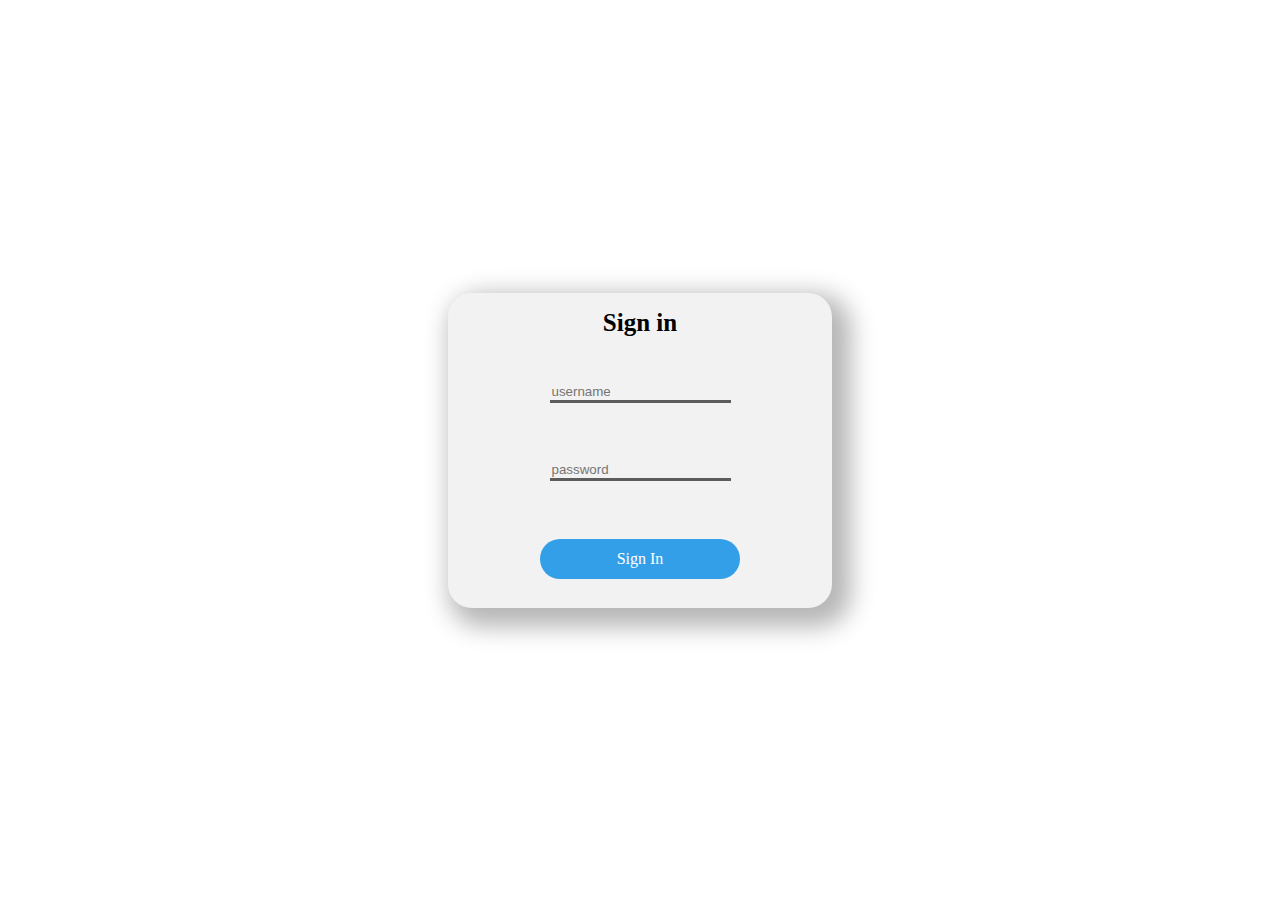
<file: index.html>
<!DOCTYPE html>
<html lang="en">

<head>
    <meta charset="UTF-8">
    <meta http-equiv="X-UA-Compatible" content="IE=edge">
    <meta name="viewport" content="width=device-width, initial-scale=1.0">
    <link rel="stylesheet" href="./style.css">
</head>

<body>
    <form action="" method="get">
        <div class="container">
            <div class="card">
                <h1>Sign in</h1>
                <!--<div class="uName">-->
                <!-- <label for="uName">Username:</label> -->
                <input type="text" placeholder="username" name="">


                <!--<div class="uPass">-->
                <!--<label for="uPass">Password:</label>-->
                <input type="password" placeholder="password" name="">
                <!--input type "password" makes it so text is masked by dots-->

                <!-- <div class="signInButton">-->
                <!--<input type="submit" name="" value="Sign In">-->
                <button class="button">Sign In</button>
    </form>
    </div>


</body>

</html>
</file>
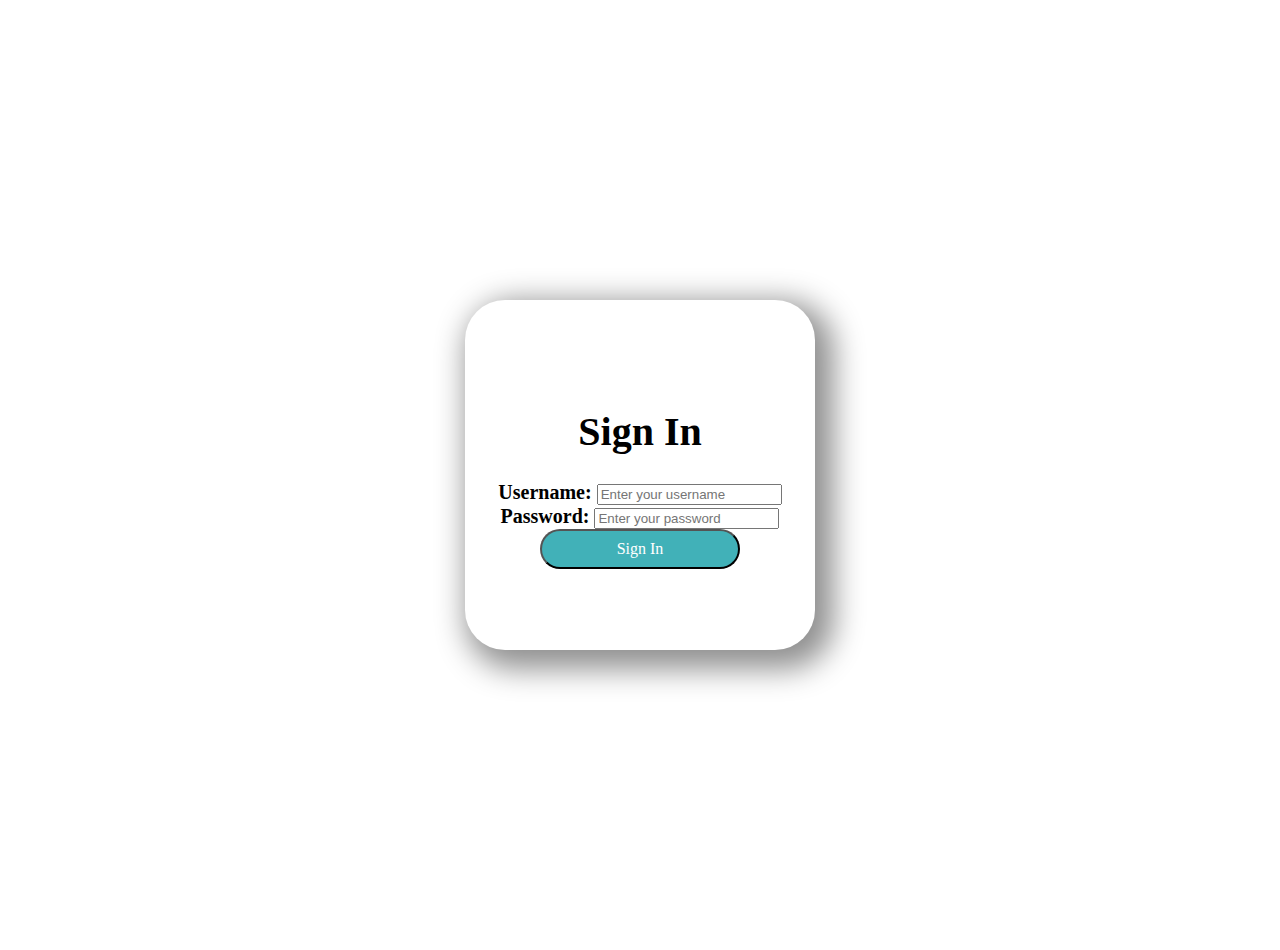
<file: indexGPT.html>
<!DOCTYPE html>
<html lang="en">
<head>
    <meta charset="UTF-8">
    <meta http-equiv="X-UA-Compatible" content="IE=edge">
    <meta name="viewport" content="width=device-width, initial-scale=1.0">
    <link rel="stylesheet" href="new.css">
    <title>Sign In</title>
</head>
<body>
    <div class="flex-container">
        <div class="signIn">
            <h1>Sign In</h1>

            <form>
                <div class="form-group">
                    <label for="userName">Username:</label>
                    <input type="text" id="userName" name="username" placeholder="Enter your username" required>
                </div>

                <div class="form-group">
                    <label for="userPass">Password:</label>
                    <input type="password" id="userPass" name="password" placeholder="Enter your password" required>
                </div>

                <button class="signInButton">Sign In</button>
            </form>
        </div>
    </div>
</body>
</html>


<!-- notes from ChatGPT
Improvements made:

Added a <form> element to wrap the input fields and the sign-in button for better structure.
Used <h1> for the "Sign In" title for better semantic meaning.
Added labels with the for attribute linked to input fields to improve accessibility.
Organized the indentation and formatting for better readability.
Used CSS classes consistently for styling purposes.
Updated placeholder text for input fields to provide instructions to users.
Added an id attribute to the input fields for better clarity when using labels.
-->
</file>
<file: style.css>
html,
body {
    margin: 0px;
}

.container {
    width: 100vw;
    height: 100vh;
    display: flex;
    justify-content: center;
    align-items: center;
}

.card {
    border-style: hidden;
    border-width: 4px;
    border-radius: 25px;
    border-color: rgba(0, 0, 0, 0.3);
    background-color: rgba(0, 0, 0, 0.05);
    width: 30%;
    height: 35%;
    min-width: 250px;
    min-height: 250px;
    display: flex;
    flex-direction: column;
    border-radius: 1.5em;
    box-shadow: 10px 10px 25px 9px rgba(0, 0, 0, 0.290);
}

h1 {
    font-size: 25px;
    font-weight: bold;
    font-family: calibri;
    text-align: center;
}

.container input {
    margin: auto;
}

.container input[type="text"],
input[type="password"] {
    border: none;
    border-bottom: 3px solid #5c5c5c;
    background: transparent;
}

.button {
    background-color: #2499e7ed;
    border-style: hidden;
    font-family: calibri;
    color: #ffffff;
    font-size: 16px;
    border-radius: 20px;
    height: 40px;
    width: 200px;
    margin: auto;
}

.container input[type="text"],
input[type="password"]:focus {
    outline: none;
    /* :focus outline:none- removes box when text is entered in username/password fields..*/
}

.button:hover {
    background-color: #183FB4;
    /* :hover changes color of button when mouse is over it */
}

form {
    display: flex;
    flex-direction: column;
    height: -webkit-fill-available;
    justify-content: center;
}
</file>
<file: new.css>
.flex-container {
         border-radius: 25px;
         height: 350px;
         width: 350px;
         display: flex;
         align-items: center;
         justify-content: center;
         margin: 15em auto;
         font-size: 20px;
         border-radius: 2em;
         box-shadow: 10px 10px 30px 9px rgba(0, 0, 0, 0.44);
     }
     
     .signIn {
         text-align: center;
         align-items: center;
         font-family: calibri;
         font-weight: bold;
         font-size: 20px;
     }
     
     .uName {
         text-align: left;
         margin: auto;
         font-family: Arial;
         color: #c2c2c2;
         font-size: 18px;
     }
     
     .uPass {
         text-align: left;
         margin: auto;
         font-family: Arial;
         color: #c2c2c2;
         font-size: 18px;
     }
     
     .signInButton {
         background-color: #41b1b8;
         font-family: calibri;
         color: #ffffff;
         font-size: 16px;
         border-radius: 20px;
         height: 40px;
         width: 200px;
     }
</file>
